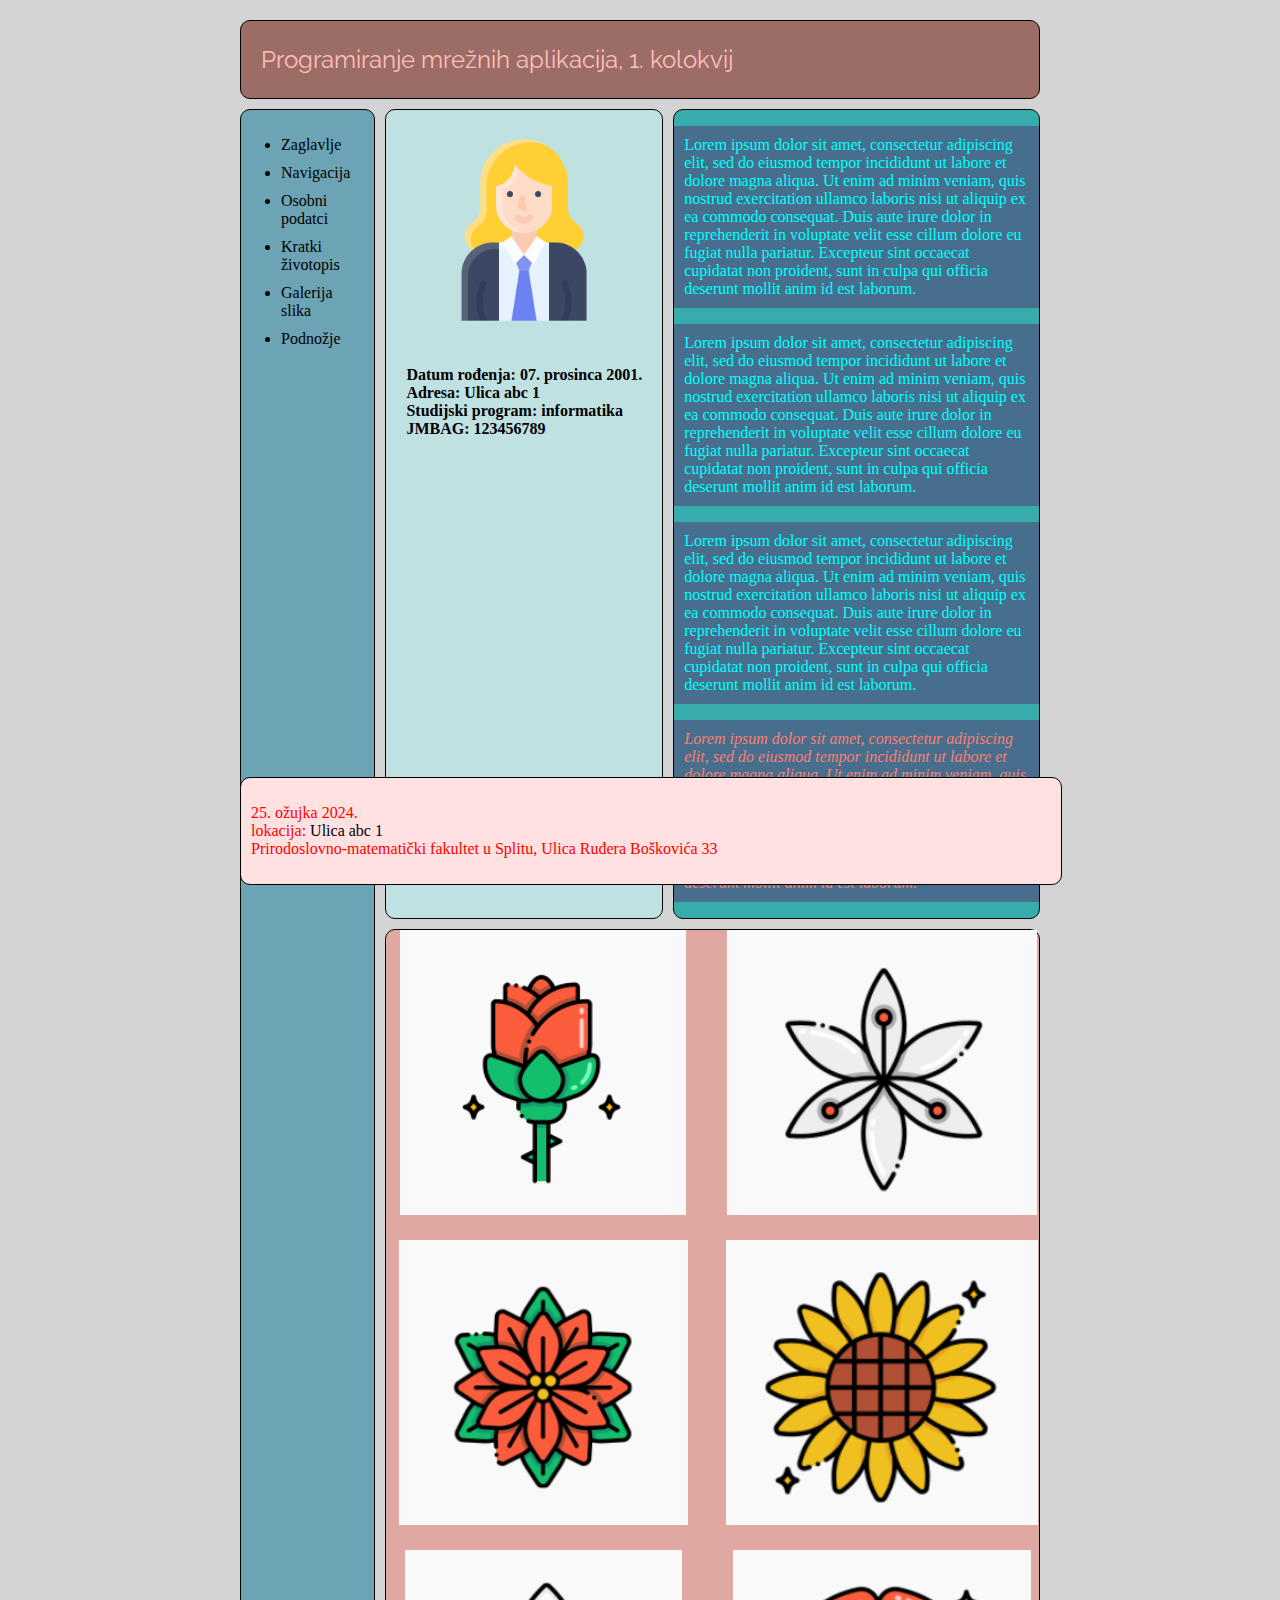
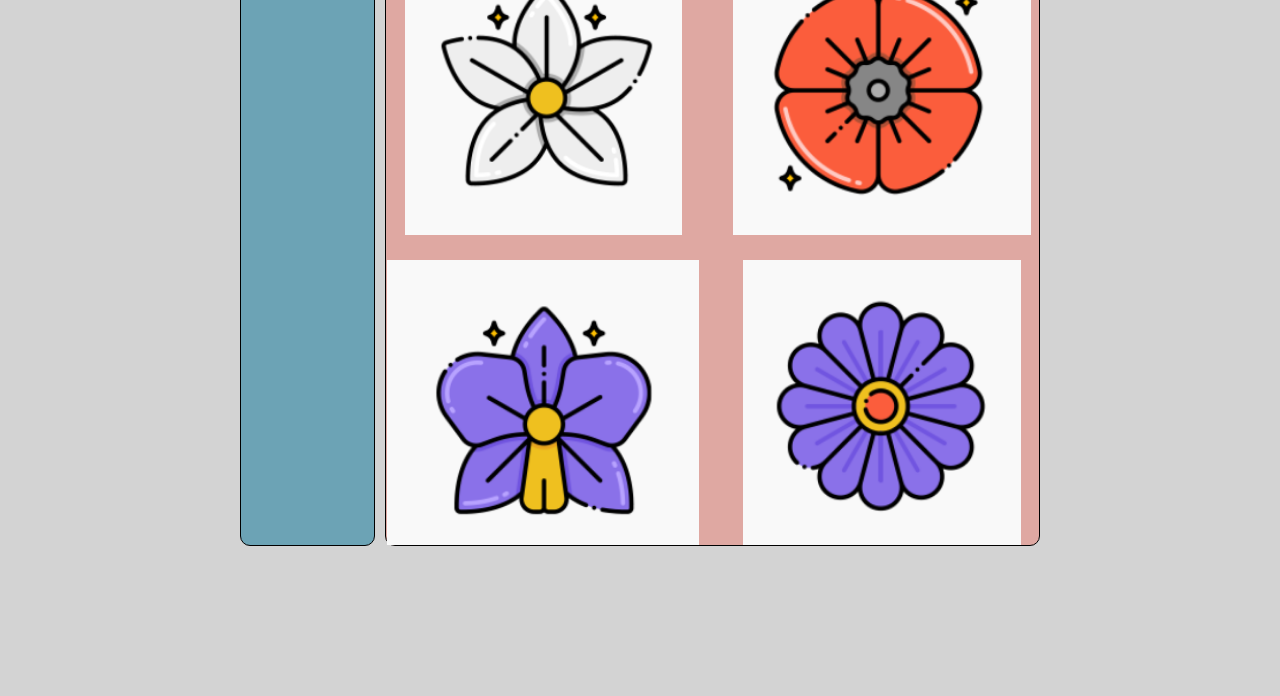
<file: index.html>
<!DOCTYPE html>
<html lang="en">
<head>
    <meta charset="UTF-8"> <!-- postavlja kodnu stranicu na UTF-8, ovo je valjda zbog hrvatske abecede itd. -->
    <meta name="viewport" content="width=device-width, initial-scale=1.0"> <!-- postavlja prikazni prozor za responzivni dizajn -->
    <title>KOLOKVIJ 1</title> <!-- naslov prozora -->
    <link rel="stylesheet" href="index.css"> <!-- povezuje vanjsku CSS datoteku -->
    <!-- dodan font s vanjskog izvora google fonts -->
    <style>
        @font-face {
            font-family: "Raleway";
            src: url("Raleway/Raleway-VariableFont_wght.ttf");
        }
    </style>
</head>
<body>
    <!-- glavni kontejner za cijeli sadržaj -->
    <div class="grid-container">
        <!-- treba bit id umisto class za dijelove stranice, zbog pozivanja u navigaciji pomoću znaka # -->
        <!-- zaglavlje -->
        <header id="zaglavlje">
            <p>Programiranje mrežnih aplikacija, 1. kolokvij</p>
        </header>
        <!-- navigacija -->
        <nav id="navigacija">
            <ul>
                <li><a href="#zaglavlje">Zaglavlje</a></li>
                <li><a href="#navigacija">Navigacija</a></li>
                <li><a href="#osobnipodatci">Osobni podatci</a></li>
                <li><a href="#kratkizivotopis">Kratki životopis</a></li>
                <li><a href="#galerijaslika">Galerija slika</a></li>
                <li><a href="#podnozje">Podnožje</a></li>
            </ul>
        </nav>
        <!-- osobni podatci -->
        <div id="osobnipodatci">
            <img src="slike/ikona.png" alt="ja"> <!--?  alternativni tekst: kratak opis slike koji se prikazuje u slučaju da ona nije dostupna, a i za slijepce koji koriste čitače ekrana -->
            <p class="naglasi">
                Datum rođenja: 07. prosinca 2001.<br>
                Adresa: Ulica abc 1<br>
                Studijski program: informatika<br>
                JMBAG: 123456789
            </p>
        </div>
        <!-- kratki zivotopis -->
        <div id="kratkizivotopis">
            <p>Lorem ipsum dolor sit amet, consectetur adipiscing elit, sed do eiusmod tempor incididunt ut labore et dolore magna aliqua. Ut enim ad minim veniam, quis nostrud exercitation ullamco laboris nisi ut aliquip ex ea commodo consequat. Duis aute irure dolor in reprehenderit in voluptate velit esse cillum dolore eu fugiat nulla pariatur. Excepteur sint occaecat cupidatat non proident, sunt in culpa qui officia deserunt mollit anim id est laborum.</p>
            <p>Lorem ipsum dolor sit amet, consectetur adipiscing elit, sed do eiusmod tempor incididunt ut labore et dolore magna aliqua. Ut enim ad minim veniam, quis nostrud exercitation ullamco laboris nisi ut aliquip ex ea commodo consequat. Duis aute irure dolor in reprehenderit in voluptate velit esse cillum dolore eu fugiat nulla pariatur. Excepteur sint occaecat cupidatat non proident, sunt in culpa qui officia deserunt mollit anim id est laborum.</p>
            <p>Lorem ipsum dolor sit amet, consectetur adipiscing elit, sed do eiusmod tempor incididunt ut labore et dolore magna aliqua. Ut enim ad minim veniam, quis nostrud exercitation ullamco laboris nisi ut aliquip ex ea commodo consequat. Duis aute irure dolor in reprehenderit in voluptate velit esse cillum dolore eu fugiat nulla pariatur. Excepteur sint occaecat cupidatat non proident, sunt in culpa qui officia deserunt mollit anim id est laborum.</p>
            <p>Lorem ipsum dolor sit amet, consectetur adipiscing elit, sed do eiusmod tempor incididunt ut labore et dolore magna aliqua. Ut enim ad minim veniam, quis nostrud exercitation ullamco laboris nisi ut aliquip ex ea commodo consequat. Duis aute irure dolor in reprehenderit in voluptate velit esse cillum dolore eu fugiat nulla pariatur. Excepteur sint occaecat cupidatat non proident, sunt in culpa qui officia deserunt mollit anim id est laborum.</p>
        </div>
        <!-- galerija slika -->
        <div id="galerijaslika">
            <img src="slike/cvijet1.png" alt="cvijet 1">
            <img src="slike/cvijet2.png" alt="cvijet 2">
            <img src="slike/cvijet3.png" alt="cvijet 3">
            <img src="slike/cvijet4.png" alt="cvijet 4">
            <img src="slike/cvijet5.png" alt="cvijet 5">
            <img src="slike/cvijet6.png" alt="cvijet 6">
            <img src="slike/cvijet7.png" alt="cvijet 7">
            <img src="slike/cvijet8.png" alt="cvijet 8">
        </div>
        <!-- podnozje -->
        <footer id="podnozje">
            <p>
                25. ožujka 2024.<br>
                lokacija: <span class="adresa">Ulica abc 1</span><br>
                Prirodoslovno-matematički fakultet u Splitu, Ulica Ruđera Boškovića 33
            </p>
        </footer>
    </div>
</body>
</html>
</file>
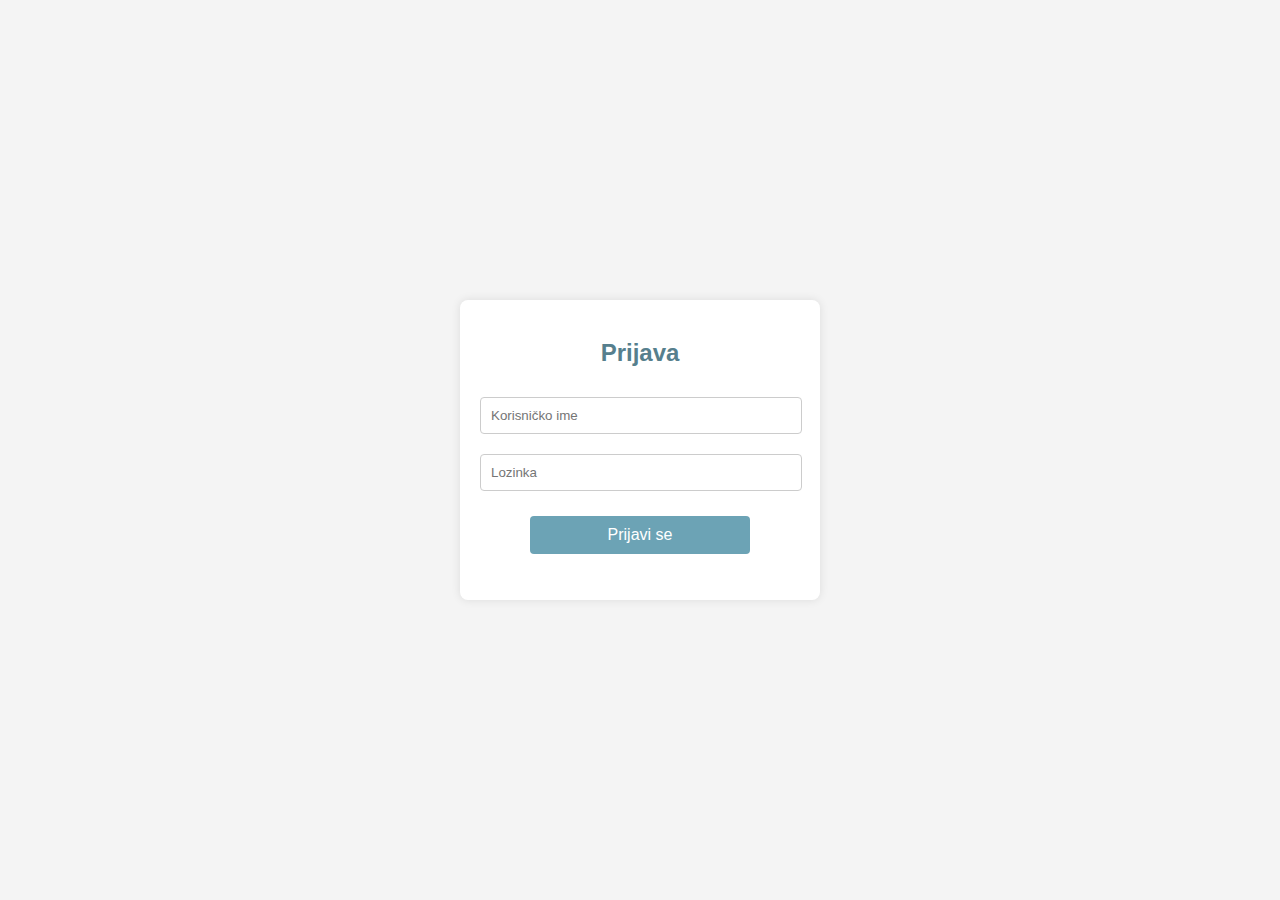
<file: forma.html>
<!DOCTYPE html>
<html lang="en">
<head>
    <meta charset="UTF-8"> <!-- postavlja kodnu stranicu na UTF-8, ovo je valjda zbog hrvatske abecede itd. -->
    <meta name="viewport" content="width=device-width, initial-scale=1.0"> <!-- postavlja prikazni prozor za responzivni dizajn -->
    <title>KOLOKVIJ 2</title> <!-- naslov prozora -->
    <link rel="stylesheet" href="forma.css"> <!-- povezuje vanjsku CSS datoteku -->
</head>
<body>
    <div class="container"> <!-- glavni kontejner za cijeli sadržaj -->
        <h2>Prijava</h2> <!-- naslov okvira -->
        <form> <!-- forma za ispunjavanje -->
            <!--?  type: postavlja tip input polja -->
            <!--?  id: postavlja jednistveni identifikator kako bi se moglo pristupiti i raditi s ovim elementom -->
            <!--?  name: postavlja ime polja te se koristi kao ključ za pristup vrijednosti unesenog podatka -->
            <!--?  placeholder: prikazuje privremeni tekst unutar polja dok korisnik ne unese vlastiti -->
            <!--?  autocomplete: omogućava na pregledniku ponudu prijedloga na temelju prethodno unesenih korisničkih imena -->
            <!--?  required: označava da je ovo polje obavezno za ispuniti tj. preglednik neće dopustiti slanje formulara ako je prazno -->
            <input type="text" id="username" name="username" placeholder="Korisničko ime" autocomplete="username" required>
            <input type="password" id="password" name="password" placeholder="Lozinka" autocomplete="new-password" required>
            <button id="button">Prijavi se</button> <!-- botun za slanje formulara -->
        </form>
        <div id="poruka"> <!-- div za prikaz poruke -->
            <p>
                <!-- poruka -->
            </p>
        </div>
    </div>

    <script src="kod.js"></script> <!-- povezuje vanjsku JavaScript datoteku -->
    
</body>
</html>
</file>
<file: index.css>
body {
    margin: 0 auto;  /* centriran cijeli sadrzaj */
    /* dodala sam u nastavku margine sa strane uputa (donja je veca zbog podnozja) */
    margin-top: 20px;
    margin-bottom: 150px;
    width: 80%;
    max-width: 800px;
    background-color: lightgray;
}

.grid-container {
    display: grid;
    grid-template-columns: auto fr1 fr1; /* 3 stupca */
    grid-template-rows: auto fr1 fr1 auto; /* 4 retka */
    grid-gap: 10px;
}

#zaglavlje {
    grid-column: 1/span 3; /* pocinje u prvom stupce, proteze se kroz tri */
    grid-row: 1; /* pocinje u prvom retku */
    background-color: rgb(156, 108, 102);
    /* uredivanje okvira */
    border-radius: 10px;
    border: 1px solid black;
    /* uredivanje teksta */
    font-family: "Raleway";
    font-size: x-large;
    color: rgb(255, 191, 185);
    padding-left: 20px; /* dodano sa strane uputa */
    padding-right: 10px; /* dodano sa strane uputa */
}

#navigacija {
    background-color: rgb(108, 163, 181);
    grid-column: 1; /* pocinje u prvom stupcu */
    grid-row: 2/span 2; /* pocinje u drugom retku, proteze se kroz dva */
    /* uredivanje okvira */
    border-radius: 10px;
    border: 1px solid black;
    /* zadan je flex pomocu kojeg su elementi prikazani jedno ispod drugog */
    display: flex;
    flex-direction: column;
    justify-content: flex-start; /* polozaj poveznica je na pocetku spremnika po vertikalnoj (jer >column) osi */
    padding-top: 10px; /* razmak od 10px prije prve poveznice */
    padding-right: 20px; /* dodano sa strane uputa */
}

#navigacija li {
    margin-bottom: 10px; /* iza svake poveznice razmak od 10px */
}

#navigacija a {
    text-decoration: none; /* nije potrebno ali da maknemo ruznu crtu ispod poveznica */
    color: black;
}

#navigacija a:hover {
    color: lightblue; /* prolaskom misa preko poveznice mijenja se boja */
}

#osobnipodatci {
    background-color: rgb(191, 225, 225);
    grid-column: 2; /* pocinje u drugom stupcu */
    grid-row: 2; /* pocinje u drugom retku */
    /* uredivanje okvira */
    border-radius: 10px;
    border: 1px solid black;
    /* ponovno je zadano da su elementi jedno ispod drugog tako da cemo primijeniti flex */
    display: flex;
    flex-direction: column; /* vertikalna os je sada glavna os (main axis) */
    align-items: center; /* centrirano na osi suprotnoj od glavne, znaci horizontalnoj */
    padding: 20px;
}

/* smanjimo sliku da normalno izgleda unutar okvira */
#osobnipodatci img {
    width: 200px; /* fiksna sirina */
    height: auto; /* visina se prilagodava sirini */
    margin-bottom: 20px;
}

/* selektor klase "naglasi" koja obuhvaca cijeli tekst u okviru osobnih podataka */
.naglasi {
    font-weight: bold;
}

#kratkizivotopis {
    background-color: rgb(54, 172, 172);
    grid-column: 3; /* pocinje u trecem stupcu */
    grid-row: 2; /* pocinje u drugom retku */
    /* uredivanje okvira */
    border-radius: 10px;
    border: 1px solid black;
}

/* uredivanje svih paragrafa koji se nalaze u okviru kratkog zivotopisa */
#kratkizivotopis p {
    font-size: 1em; /* zadana je >relativna< velicina fonta */
    /* relativno - znaci u odnosu na roditeljski element, u ovom slucaju body (default velicina fonta je 16px) */
    /* 1em - znaci da ce velicina ostat 16px (16px * 1em) */
    background-color: rgb(71, 110, 140); /* boja pozadine >za tekst< */
    color: cyan;
    padding: 10px;
}

/* dohvacanje zadnjeg paragrafa u okviru */
#kratkizivotopis p:last-child {
    color: salmon !important; /* Override zadane cyan boje pomocu zadanog !important */
    font-style: italic;
}

#galerijaslika {
    background-color: rgb(223, 168, 162);
    grid-column: 2/span 2; /* pocinje u drugom stupcu, proteze se kroz dva */
    grid-row: 3; /* pocinje u trecem retku */
    /* uredivanje okvira */
    border-radius: 10px;
    border: 1px solid black;
    /* zadano je da se slike raspodijele u dva stupca, treba nam grid */
    display: grid;
    grid-template-columns: repeat(2, 1fr); /* 2 predstavlja broj stupaca, fr znaci da zauzimaju isti dostupni prostor */
    justify-items: center; /* centrirano po horizontalnoj osi */
    align-items: center; /* centrirano po vertikalnoj osi */
    gap: 25px;
}

/* smanjimo slike da izgledaju normalno */
#galerijaslika img {
    height: 285px; /* neka okej visina */
    width: auto; /* zadano je da se sirina prilagodava dostupnom prostoru */
    transition: transform 1.5s ease;
    /* transition - svojstvo kojem pridodajemo odredeni transform */
    /* ease - animacija krece polako, ubrza, pa nakraju opet uspori */
}

#galerijaslika img:hover {
    transform: skewX(30deg);
    /* skewX - krivljenje po horizontalnoj(x) osi */
}

#podnozje {
    background-color: rgb(255, 225, 225);
    grid-column: 1/span 3; /* pocinje u prvom stupcu, proteze se kroz 3 */
    grid-row: 4; /* pocinje u cetvrtom retku */
    /* uredivanje okvira */
    border-radius: 10px;
    border: 1px solid black;
    /* uredivanje teksta */
    color: red; /* zadana boja */
    padding: 10px;
    /* postavljanje fiksne pozicije */
    position: fixed;
    bottom: 15px;
    width: 80%;
    max-width: 800px;
}

/* napravljena klasa za zadani dio paragrafa */
#podnozje .adresa {
    font-style: normal;
    color: initial; /* pomocu pravila nasljedivanja >ponistavamo< uredenje zadano za podnozje */
}

/* u nastavku je kod za ekran mobitela */
@media screen and (max-width: 400px) {
    body {
        margin-bottom: 20px; /* donja margina promijenjena jer podnozje vise nije fiksirano */
    }

    .grid-container {
        grid-template-columns: 50% 50%; /* dva stupca, svaki zauzima 50% sirine ekrana */
        grid-template-rows: auto fr1 auto; /* tri retka jer se raspodjeljuje 6 items-a u 2 stupca (6/2) */
    }

    /*
    zaglavlje, osobni podatci, galerija u lijevom stupcu
    navigacija, kratki zivotopis, podnozje u desnom
    */
    #zaglavlje {
        grid-column: 1; /* prvi stupac */
        grid-row: 1; /* prvi redak */

        font-size: large; /* smanjen font jer inace bi izvira iz okvira */
    }

    #navigacija {
        grid-column: 2; /* drugi stupac */
        grid-row: 1; /* prvi redak */
    }

    #osobnipodatci {
        grid-column: 1; /* prvi stupac */
        grid-row: 2; /* drugi redak */
    }

    #kratkizivotopis {
        grid-column: 2; /* drugi stupac */
        grid-row: 2; /* drugi redak */
    }

    #galerijaslika {
        grid-column: 1; /* prvi stupac */
        grid-row: 3; /* treci redak */
    }

    #galerijaslika img {
        width: 50px;
        height: auto;
    }

    #podnozje {
        grid-column: 2; /* drugi stupac */
        grid-row: 3; /* treci redak */
        /* overwrite za pravila fiksne pozicije */
        position: relative;
        bottom: auto;
        width: auto;
    }

    /* !treca tocka za prilagodljivi dizajn nije napravljena */
}
</file>
<file: forma.css>
body {
    font-family: Arial, sans-serif;
    background-color: #f4f4f4;
    display: flex; /* postavlja flexbox layout za tijelo stranice */
    justify-content: center; /* poravnava sadržaj horizontalno u centru */
    align-items: center; /* poravnava sadržaj vertikalno u centru */
    height: 100vh; /* postavlja visinu tijela na 100% visine preglednika */
    margin: 0;
}
.container {
    background-color: #fff;
    padding: 20px;
    border-radius: 8px;
    box-shadow: 0 0 10px rgba(0, 0, 0, 0.1);
    width: 320px;
    text-align: center;
}
.container h2 {
    margin-bottom: 20px;
    color: rgb(86, 127, 141);
}
.container input {
    width: calc(100% - 20px);
    padding: 10px;
    margin: 10px 0;
    border: 1px solid #ccc;
    border-radius: 4px;
}
.container button {
    width: calc(100% - 100px);
    padding: 10px;
    margin-top: 15px;
    margin-bottom: 10px;
    background-color: rgb(108, 163, 181);
    border: none;
    border-radius: 4px;
    color: #fff;
    font-size: 16px;
    cursor: pointer;
}
.container button:hover {
    background-color: rgb(84, 126, 140);
}
#poruka {
    color: red;
}
</file>
